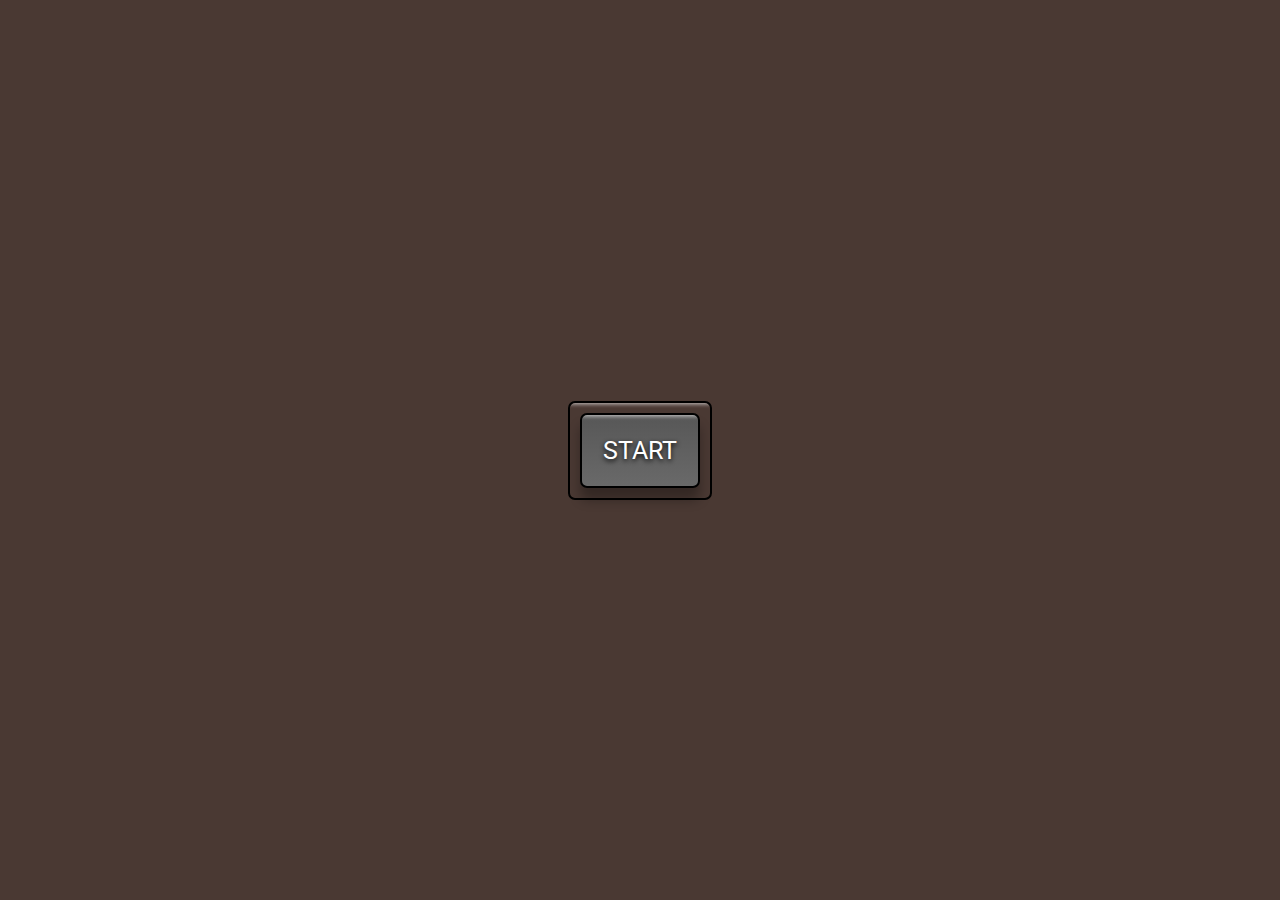
<file: index.html>
<!DOCTYPE html>
<html lang="en">
<head>
  <meta charset="UTF-8">
  <meta http-equiv="X-UA-Compatible" content="IE=edge">
  <meta name="viewport" content="width=device-width, initial-scale=1.0">
  <link rel="stylesheet" href="style.css">
  <title>Picure-in-Picture</title>
</head>
<body>

  <video controls height="360" width="640" hidden></video>

  <div class="button-container">
    <button class="btn">START</button>
  </div>
  
  <script src="script.js"></script>
</body>
</html>
</file>
<file: style.css>
@import url('https://fonts.googleapis.com/css2?family=Roboto:wght@100;300;400;500;700;900&display=swap');

*,
*::after,
*::before {
  margin: 0;
  padding:0;
  box-sizing: border-box;
}

html {
  font-size: 62.5%;
}

body {
  height: 100vh;
  font-family: 'Roboto', sans-serif;
  display: flex;
  justify-content: center;
  align-items: center;
  background: #4a3933;
}

.button-container {
  border: 2px solid #000;
  padding: 1rem;
  border-radius: 7px;
  box-shadow: inset 0 20px 4px -19px rgba(255, 255, 255, 0.7);
}

button {
  cursor: pointer;
  outline: none;
  width: 12rem;
  height: 7.5rem;
  font-family: 'Roboto', sans-serif;
  font-size: 2.5rem;
  color: white;
  text-shadow: 0 2px 5px #000;
  background: linear-gradient(to top, #696969, #575757);
  border: 2px solid #000;
  border-radius: 7px;
  box-shadow: inset 0 20px 4px -19px rgba(255, 255, 255, 0.7), 0 1.2rem 1.2rem 0 rgba(0, 0, 0, 0.3);
}

button:hover {
  background: linear-gradient(to bottom, #696969, #575757);
}

button:active {
  transform: translateY(3px);
  box-shadow: 0 6px 6px 0 rgba(0, 0, 0, 0.3);
}
</file>
